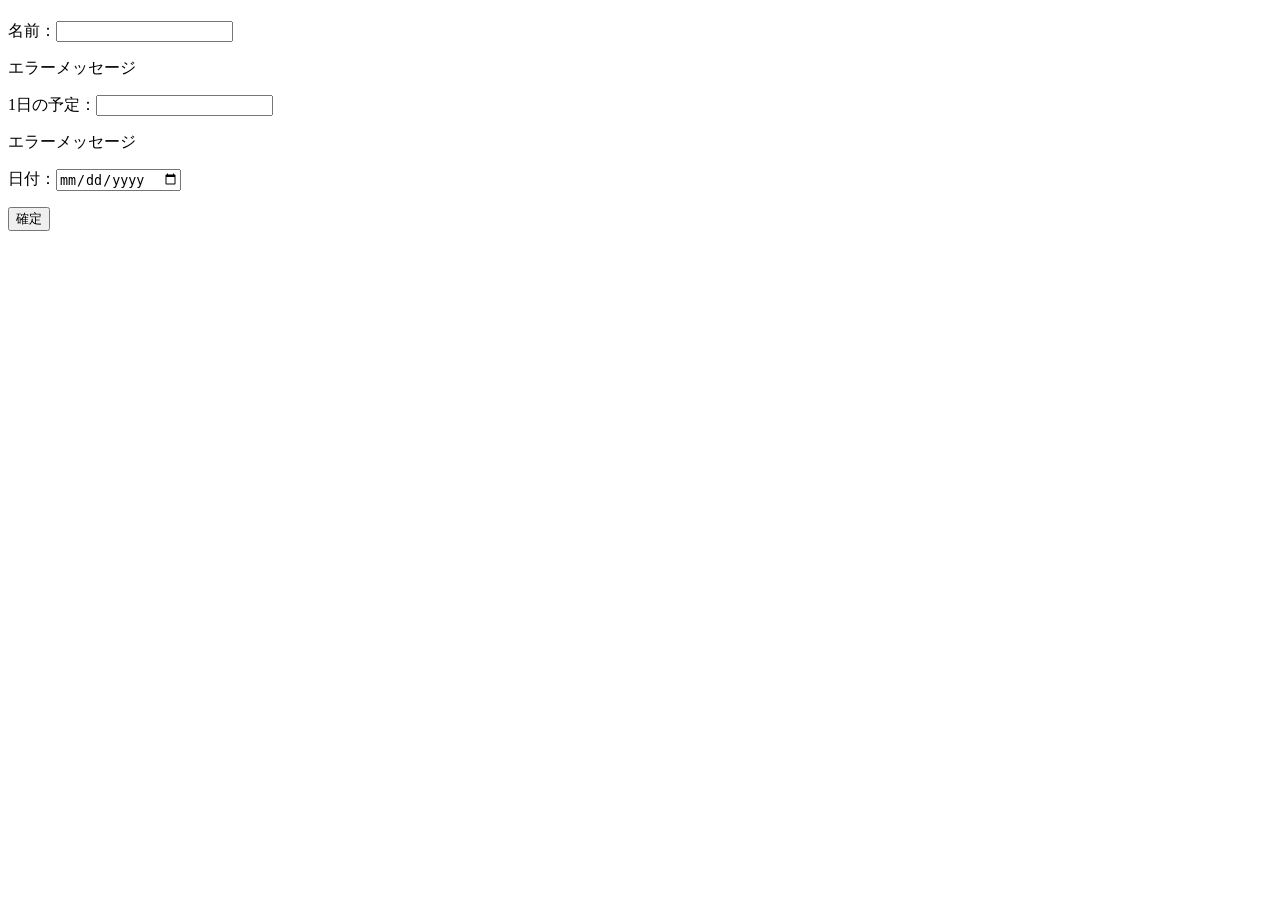
<file: src/main/resources/templates/add.html>
<!DOCTYPE html>
<html xmlns:th="http://www.thymeleaf.org">

<head>
	<title>予定入力</title>
	<meta charset="utf-8" />
	<link rel="stylesheet" th:href="@{/style_title.css}">
</head>

<body>
	<h1 th:text="${title}"></h1>
	<form method="get" action="#" th:action="@{/confirm}" th:object="${input}">
		
		<p>名前：<input type="text" name="name" th:value="*{name}"></p>
		<div th:if="${#fields.hasErrors('name')}" th:errors="*{name}">エラーメッセージ</div>
		<p>1日の予定：<input type="text" name="list" th:value="*{list}"></p>
		<div th:if="${#fields.hasErrors('list')}" th:errors="*{list}">エラーメッセージ</div>
		
		<p>日付：<input type="date" name="date" th:value="*{date}"></p>		
		
		<input type="submit" value="確定">

	</form>
	
	
</body>
</html>
</file>
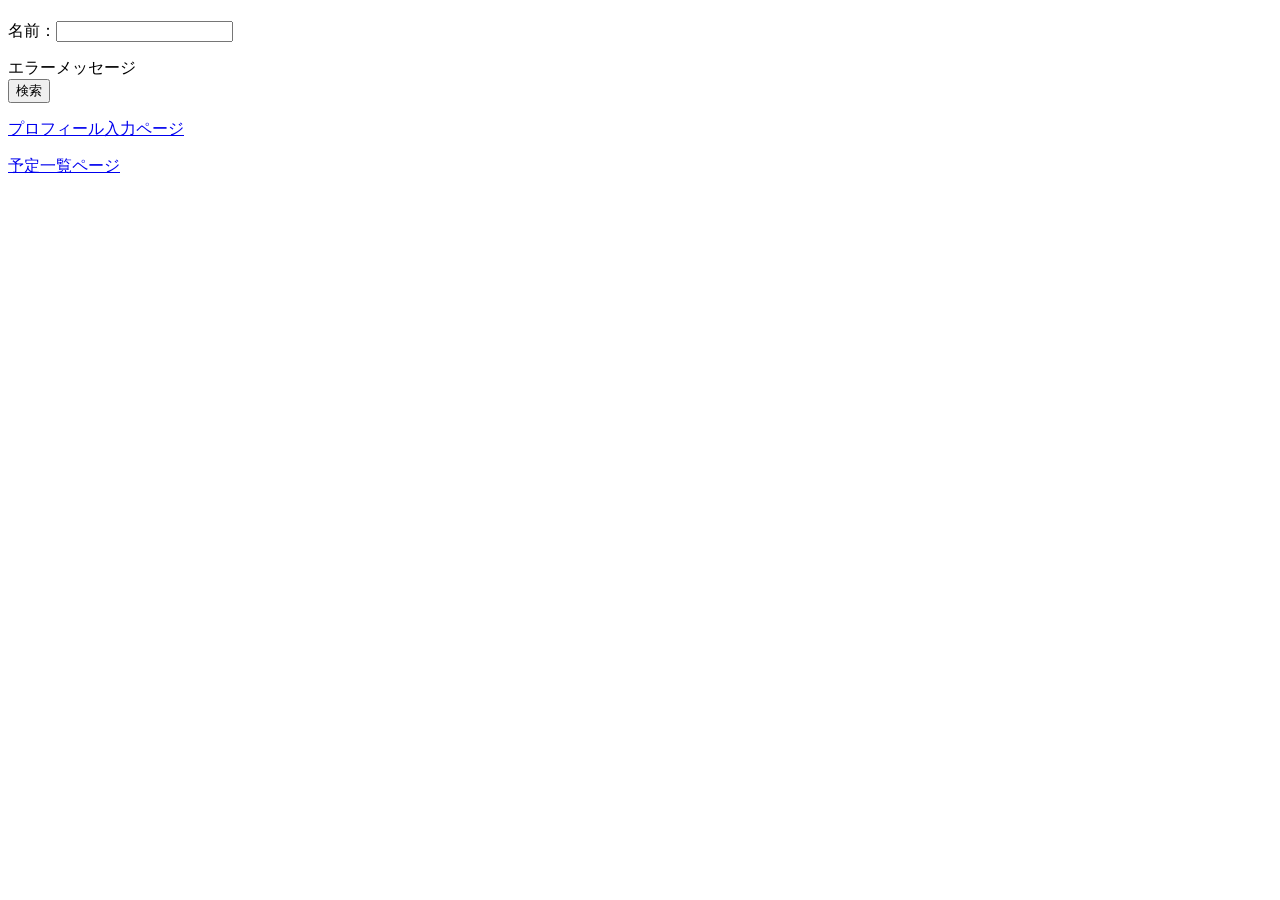
<file: src/main/resources/templates/add2.html>
<!DOCTYPE html>
<html xmlns:th="http://www.thymeleaf.org">

<head>
	<title>検索フォーム</title>
	<meta charset="utf-8" />
	<link rel="stylesheet" th:href="@{/style_title.css}">
</head>
<body>
	<h1 th:text="ユーザー検索"></h1>
	<form method="get" action="#" th:action="@{/roster}" th:object="${input2}">

		<p>名前：<input type="text" name="name" th:value="*{name}"></p>
		<div th:if="${#fields.hasErrors('name')}" th:errors="*{name}">エラーメッセージ</div>

		<input type="submit" value="検索">

	</form>
<p>
	<a href="http://localhost:8080/p">プロフィール入力ページ</a>
	</p>
	<p>
	<a href="http://localhost:8080/form">予定一覧ページ</a>
	</p>
	
</body>

</html>
</file>
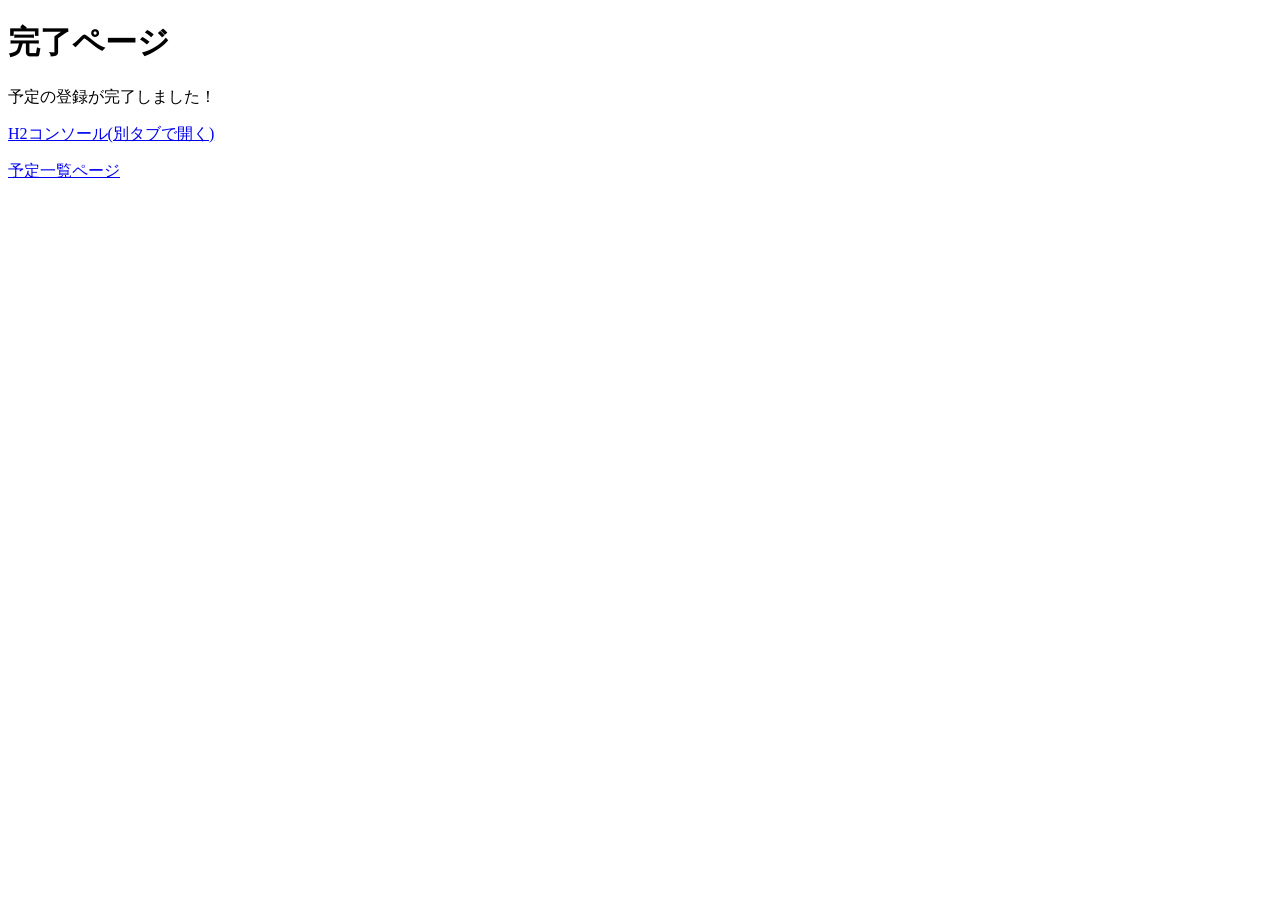
<file: src/main/resources/templates/complete.html>
<!DOCTYPE html>
<html xmlns:th="http://www.thymeleaf.org">

<head>
	<title>完了ページ</title>
	<meta charset="utf-8" />
	<link rel="stylesheet" th:href="@{/style.css}">
</head>

<body>
	<h1>完了ページ</h1>
	<p>予定の登録が完了しました！</p>
	<a href="http://localhost:8080/h2-console" target="_blank">H2コンソール(別タブで開く)</a>
	<p><a href="http://localhost:8080/form">予定一覧ページ</a></p>
</body>

</html>
</file>
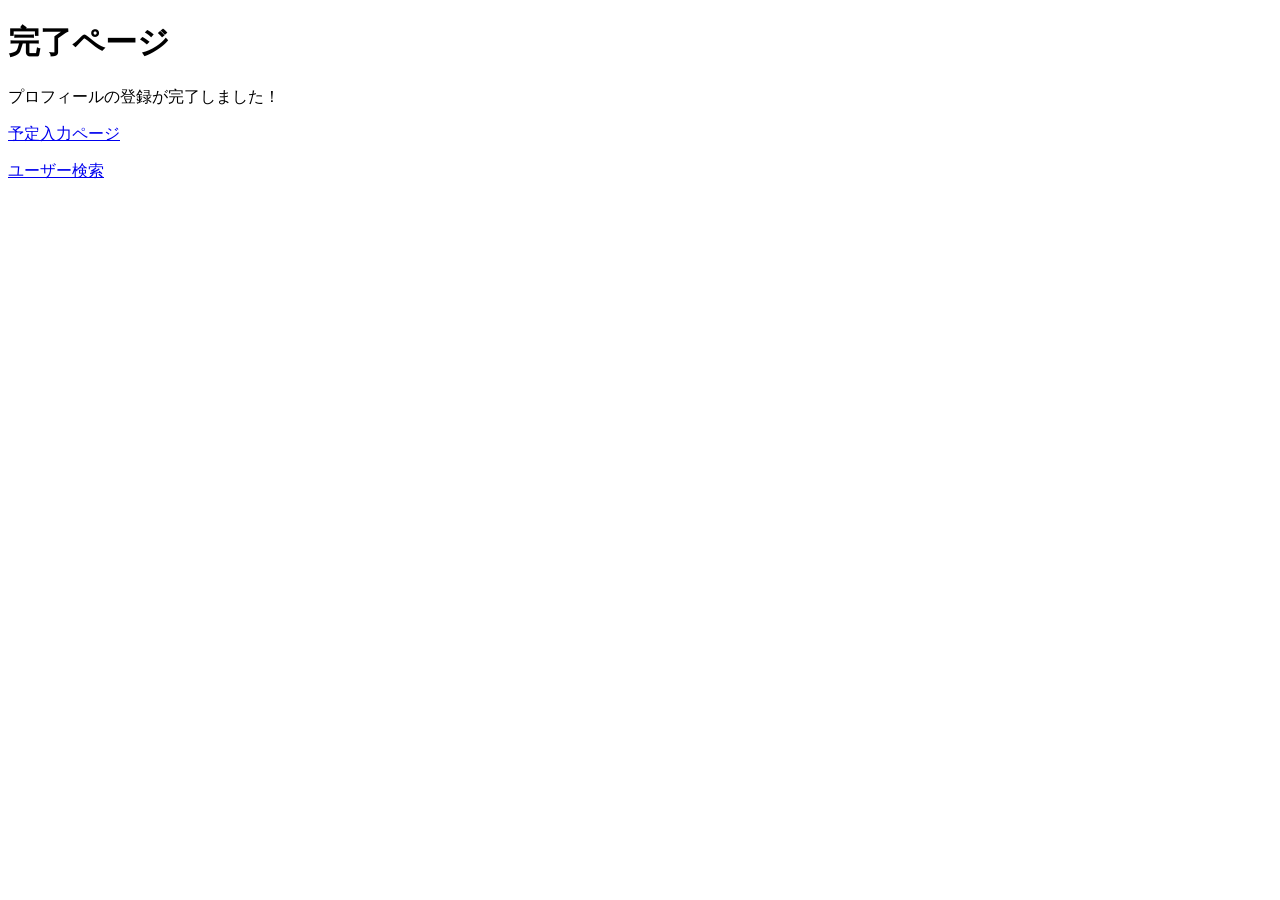
<file: src/main/resources/templates/complete2.html>
<!DOCTYPE html>
<html xmlns:th="http://www.thymeleaf.org">

<head>
	<title>完了ページ</title>
	<meta charset="utf-8" />
	<link rel="stylesheet" th:href="@{/style_title.css}">
</head>

<body>
	<h1>完了ページ</h1>
	<p>プロフィールの登録が完了しました！</p>
	<a href="http://localhost:8080/form">予定入力ページ</a>
	
	<p>
		<a href="http://localhost:8080/add2">ユーザー検索</a>
	</p>
	
</body>

</html>
</file>
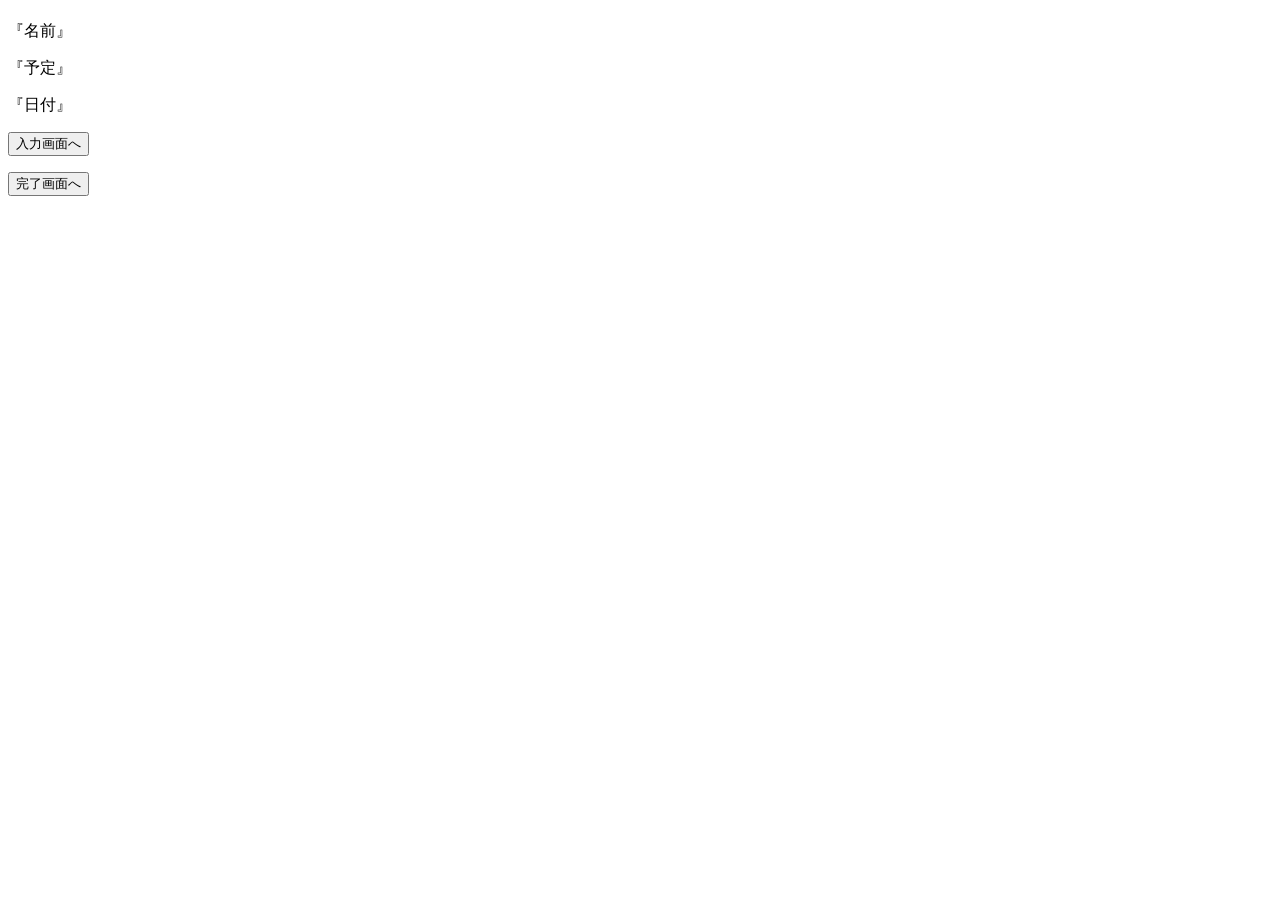
<file: src/main/resources/templates/confirm.html>
<!DOCTYPE html>
<html xmlns:th="http://www.thymeleaf.org">
<head>
<title>確認ページ</title>
<meta charset="utf-8" />
<link rel="stylesheet" th:href="@{/style_title.css}">
</head>
<body>

	<h1><span th:text="${title}"></span></h1>
	<div th:object="${input}">
		<p>『名前』</p>
		<p th:text="*{name}"></p>
		<p>『予定』</p>
		<p th:text="*{list}"></p>
		<p>『日付』</p>
		<p th:text="*{date}"></p>
		
		
		<form method="get" action="#" th:action="@{/add}">
			<input type="hidden" name="name" th:value="*{name}">
			<input type="hidden" name="list" th:value="*{list}">
			<input type="hidden" name="date" th:value="*{date}">
			<input type="submit" value="入力画面へ">
		</form>
		<p></p>
		<form method="get" action="#" th:action="@{/complete}">
			<input type="hidden" name="name" th:value="*{name}">
			<input type="hidden" name="list" th:value="*{list}">
			<input type="hidden" name="date" th:value="*{date}">
			<input type="submit" value="完了画面へ">
		</form>
	</div>

</body>
</html>
</file>
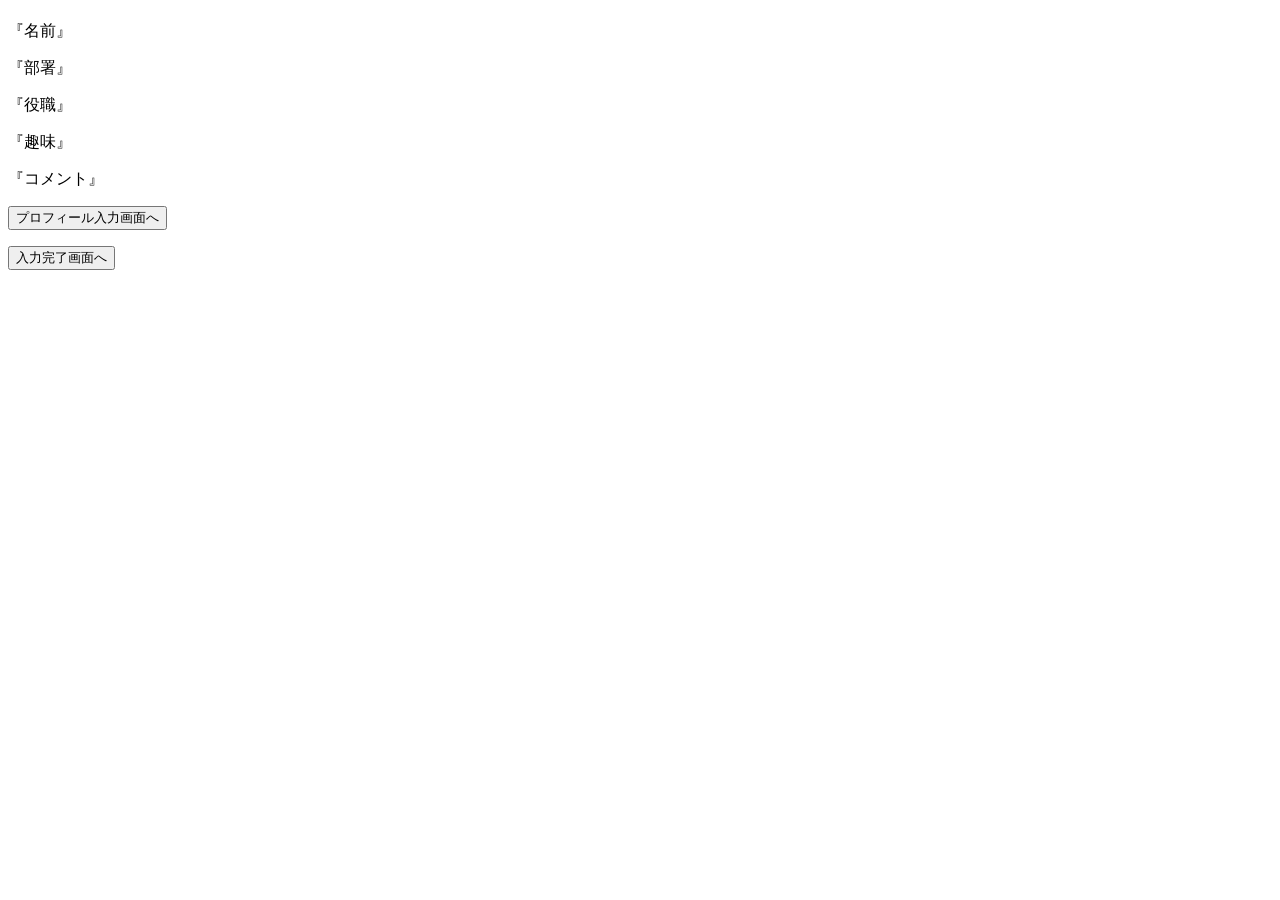
<file: src/main/resources/templates/confirm2.html>
<!DOCTYPE html>
<html xmlns:th="http://www.thymeleaf.org">

<head>
	<title>確認ページ</title>
	<meta charset="utf-8" />
	<link rel="stylesheet" th:href="@{/style_title.css}">
</head>

<body>

	<h1><span th:text="${title}"></span></h1>
	<div th:object="${input2}">
		<p>『名前』</p>
		<p th:text="*{name}"></p>
			<p>『部署』</p>
		<p th:text="*{busyo}"></p>
			<p>『役職』</p>
		<p th:text="*{yakusyoku}"></p>
			<p>『趣味』</p>
		<p th:text="*{syumi}"></p>
			<p>『コメント』</p>
		<p th:text="*{comment}"></p>
<!--		<p>入力内容ここまで</p>-->
		<form method="get" action="#" th:action="@{/p}">
			<input type="hidden" name="name" th:value="*{name}">
			<input type="hidden" name="busyo" th:value="*{busyo}">
			<input type="hidden" name="yakusyoku" th:value="*{yakusyoku}">
			<input type="hidden" name="syumi" th:value="*{syumi}">
			<input type="hidden" name="comment" th:value="*{comment}">
			<input type="submit" value="プロフィール入力画面へ">
		</form>
		<p></p>
		<form method="get" action="#" th:action="@{/complete2}">
			<input type="hidden" name="name" th:value="*{name}">
			<input type="hidden" name="busyo" th:value="*{busyo}">
			<input type="hidden" name="yakusyoku" th:value="*{yakusyoku}">
			<input type="hidden" name="syumi" th:value="*{syumi}">
			<input type="hidden" name="comment" th:value="*{comment}">
			<input type="submit" value="入力完了画面へ">
		</form>
	</div>

</body>

</html>
</file>
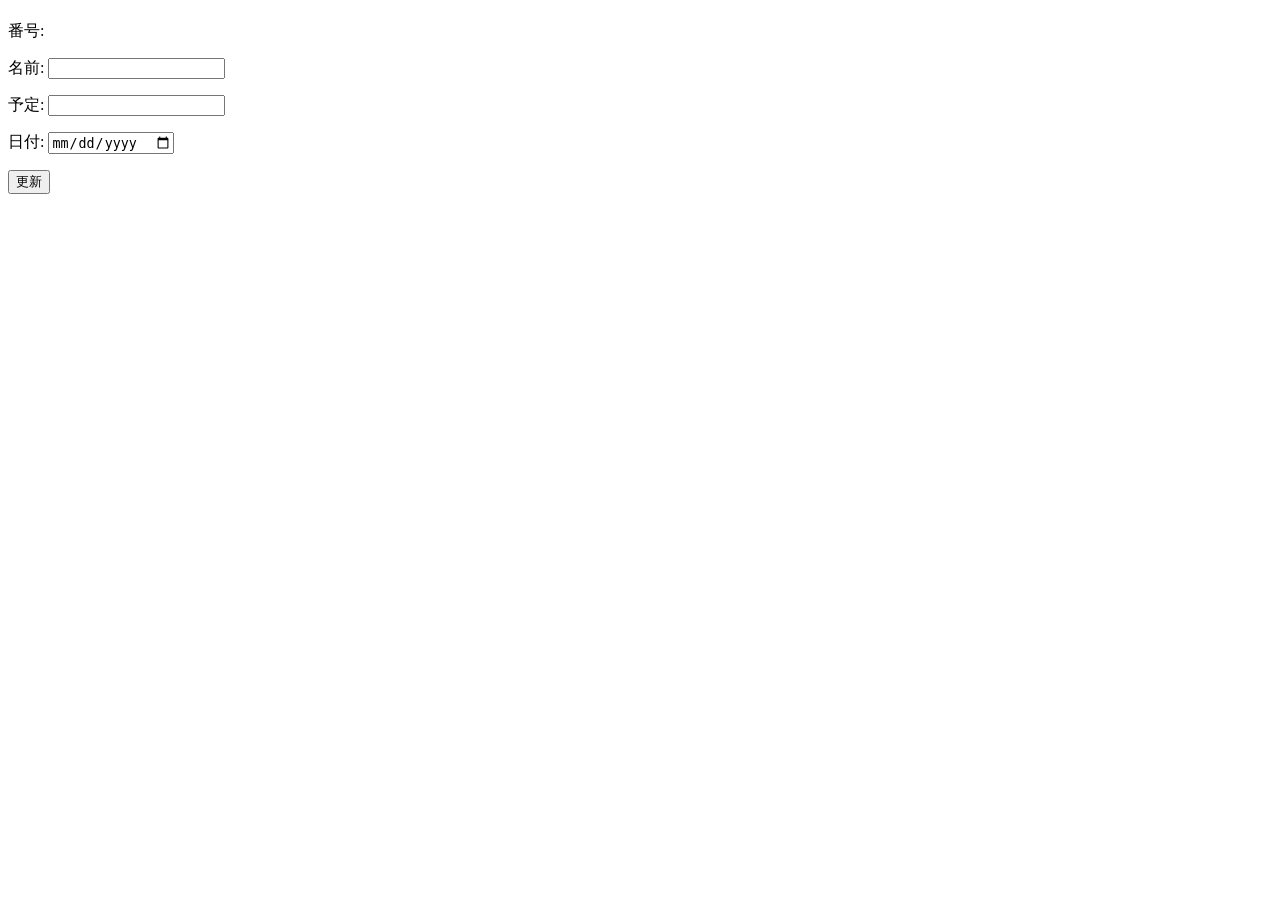
<file: src/main/resources/templates/edit.html>
<!DOCTYPE html>
<html xmlns:th="http://www.thymeleaf.org">
<head>
	<title>予定編集</title>
	<meta charset="utf-8" />
	<link rel="stylesheet" th:href="@{/style_title.css}">
</head>
<body>
	<h1 th:text="${title}"></h1>
	<div th:object="${form}">
		<form action="#" method="get" th:action="@{/edit/__*{id}__/exe}">
			<p>
				番号:<span th:text="*{id}"></span> <input type="hidden" name="id"
					th:value="*{id}">
			</p>
			<p>
				名前: <input type="text" name="name" th:value="*{name}">
			</p>
			<p>
				予定: <input type="text" name="list" th:value="*{list}">
			</p>
						<p>
				日付: <input type="date" name="date" th:value="*{date}">
			</p>
			<input type="submit" value="更新">
		</form>
	</div>
</body>
</html>
</file>
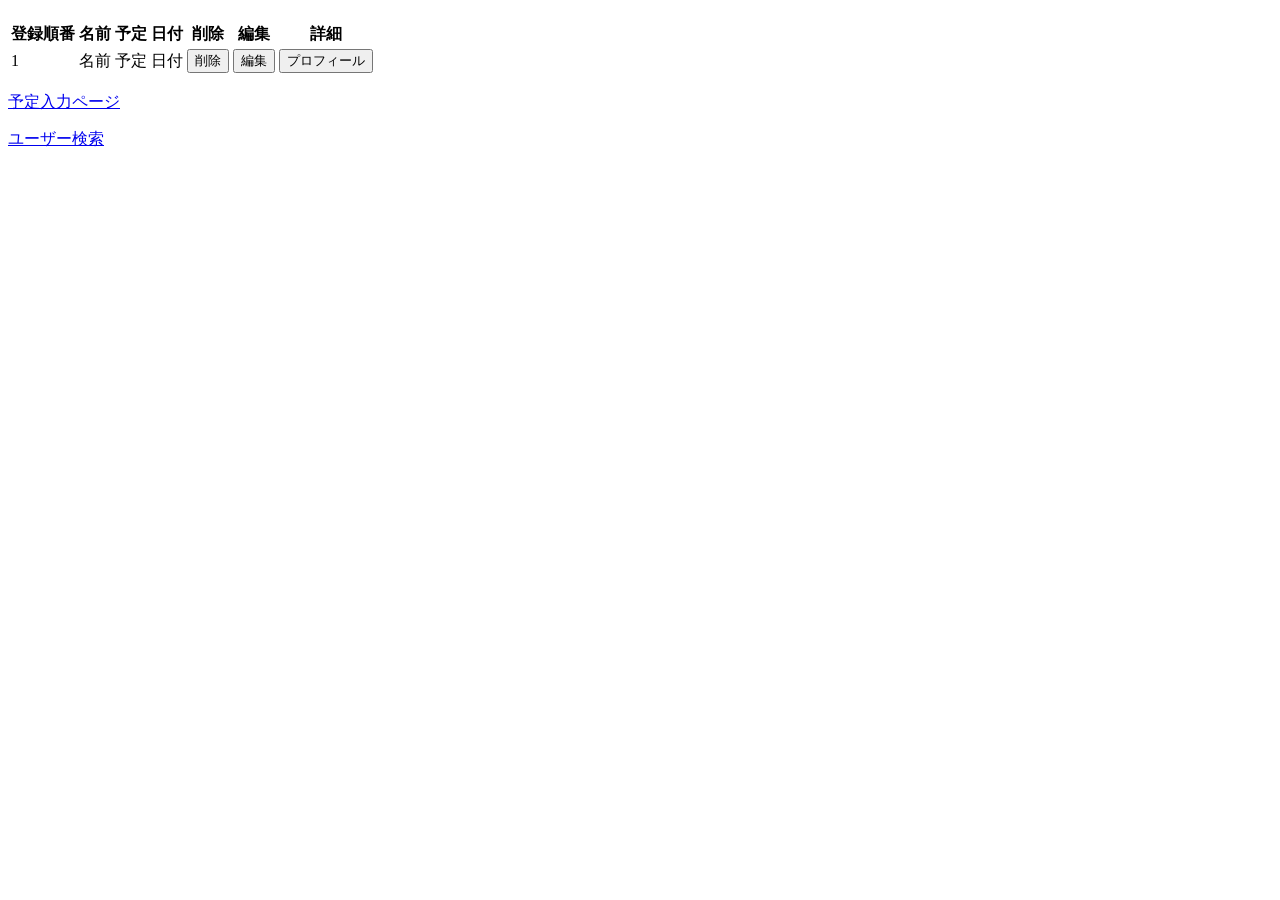
<file: src/main/resources/templates/form.html>
<!DOCTYPE html>
<html xmlns:th="http://www.thymeleaf.org">
<head>
	<title>予定一覧</title>
	<meta charset="utf-8" />
	<link rel="stylesheet" th:href="@{/style.css}">
	<h1 th:text="${title}"></h1>
</head>
	<table>
		<tr>
			<th>登録順番</th>
			<th>名前</th>
			<th>予定</th>
			<th>日付</th>
			<th>削除</th>
			<th>編集</th>
			<th>詳細</th>
		</tr>
		<tr th:each="res : ${dbList}">
			<td th:text="${res.id}">1</td>
			<td th:text="${res.name}">名前</td>
			<td th:text="${res.list}">予定</td>
			<td th:text="${res.date}">日付</td>
			<td>
				<form th:action="@{/del/{id}(id=${res.id})}">
					<input type="submit" value="削除" >
				</form>
			</td>
			<td>
				<form th:action="@{/edit/{id}(id=${res.id})}">
					<input type="submit" value="編集" />
				</form>
			</td>
			<td>
				<form th:action="@{/roster}" th:object="${input2}">
					<input type="hidden" name="name" th:value="${res.name}">
					<input type="submit" value="プロフィール"/>
				</form>
			</td>
		</tr>
	</table>
	
	<p>
		<a href="/form" th:href="@{/add}">予定入力ページ</a>
	</p>
	<p>
		<a href="/add2">ユーザー検索</a>
	</p>
</file>
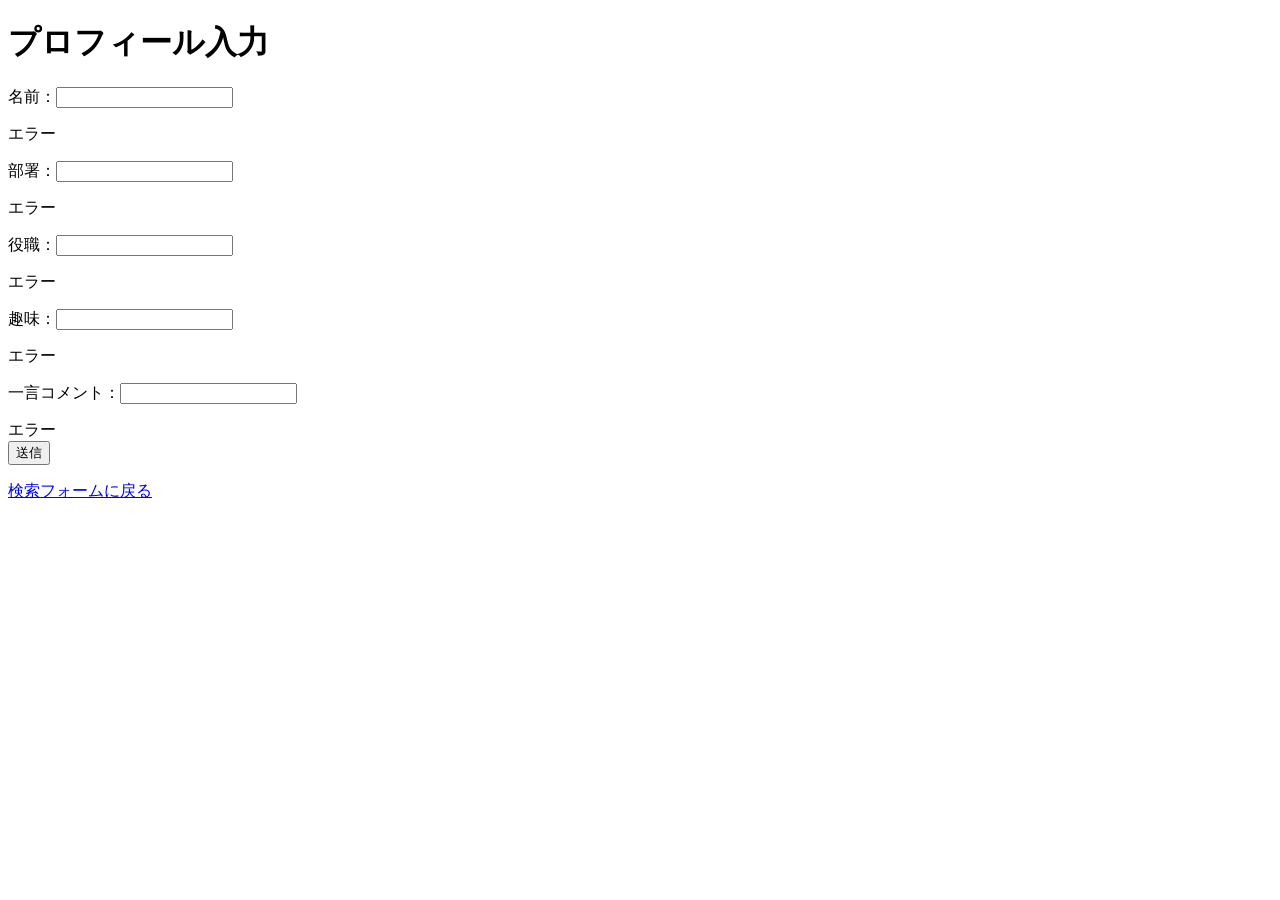
<file: src/main/resources/templates/profile.html>
<!DOCTYPE html>
<html xmlns:th="http://www.thymeleaf.org">
<head>
<h1>プロフィール入力</h1>
<meta charset="utf-8" />
<link rel="stylesheet" th:href="@{/style_title.css}">
</head>
<body>
	<form method="get" action="#" th:action="@{/confirm2}" th:object="${input2}">
		<p>名前：<input type="text" name="name" th:value="*{name}"></p>
		<div th:if="${#fields.hasErrors('name')}" th:errors="*{name}">エラー</div>
		
		<p>部署：<input type="text" name="busyo" th:value="*{busyo}"></p>
		<div th:if="${#fields.hasErrors('busyo')}" th:errors="*{busyo}">エラー</div>
		
		<p>役職：<input type="text" name="yakusyoku" th:value="*{yakusyoku}"></p>
		<div th:if="${#fields.hasErrors('yakusyoku')}" th:errors="*{yakusyoku}">エラー</div>
		
		
		<p>趣味：<input type="text" name="syumi" th:value="*{syumi}"></p>
		<div th:if="${#fields.hasErrors('syumi')}" th:errors="*{syumi}">エラー</div>
		
		<p>一言コメント：<input type="text" name="comment" th:value="*{comment}"></p>	
		<div th:if="${#fields.hasErrors('comment')}" th:errors="*{comment}">エラー</div>
		<input type="submit" value="送信">
	</form>
	<p>
	<a href="http://localhost:8080/add2">検索フォームに戻る</a>
	</p>
</body>
</html>
</file>
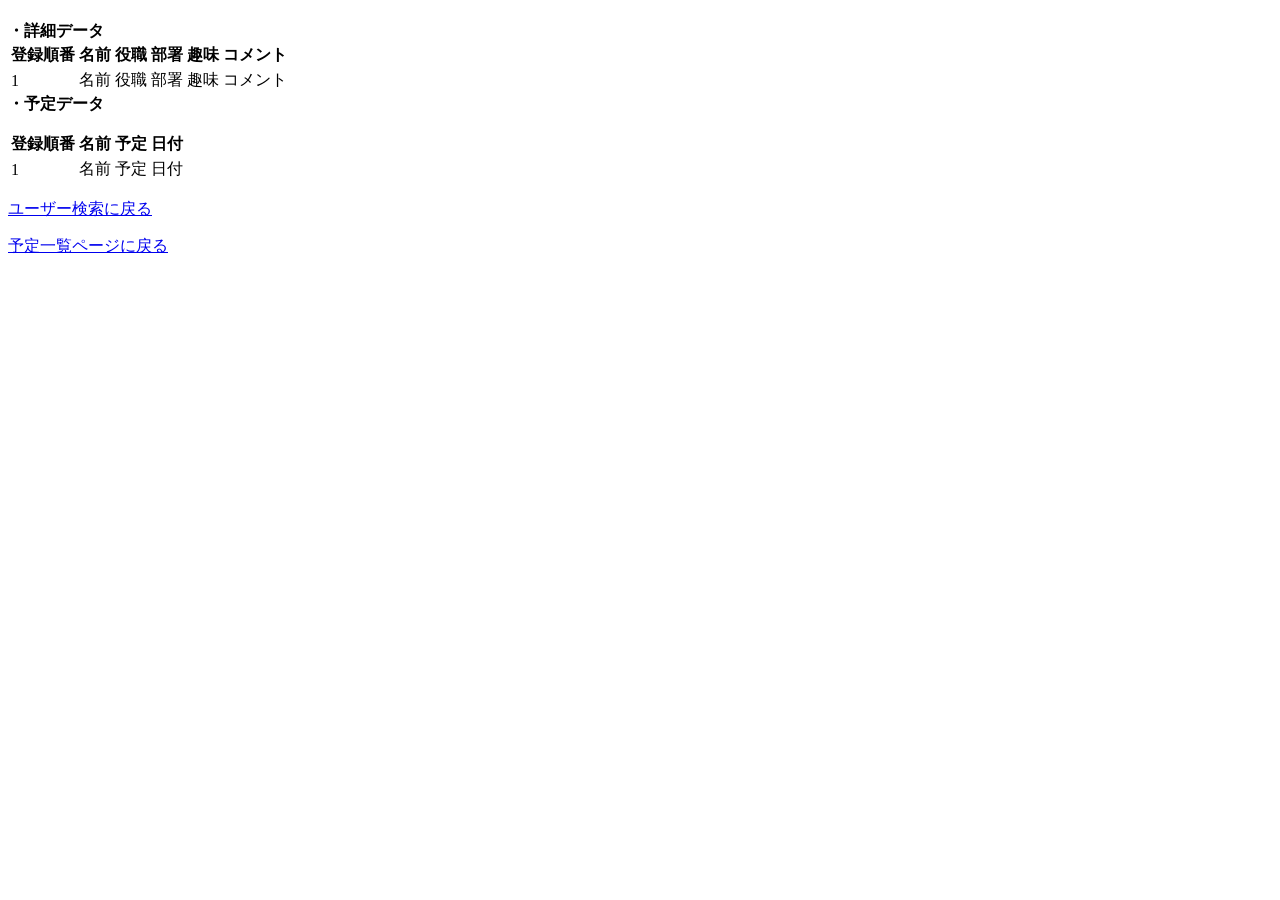
<file: src/main/resources/templates/roster.html>
<!DOCTYPE html>
<html xmlns:th="http://www.thymeleaf.org">

<head>
	<title>名簿詳細</title>
	<meta charset="utf-8" />
	<link rel="stylesheet" th:href="@{/style_roster.css}">
</head>

<body>
	<h1 th:text="${title}"></h1>
	<b>・詳細データ</b>
	<table class = "aaa">
		<tr>
			<th>登録順番</th>
			<th>名前</th>
			<th>役職</th>
			<th>部署</th>
			<th>趣味</th>
			<th>コメント</th>
		</tr>
		<tr th:each="res : ${dbList}">
			<td th:text="${res.id}">1</td>
			<td th:text="${res.name}">名前</td>
			<td th:text="${res.yakusyoku}">役職</td>
			<td th:text="${res.busyo}">部署</td>
			<td th:text="${res.syumi}">趣味</td>
			<td th:text="${res.comment}">コメント</td>

		</tr>
		
	</table>


	<!--	予定表示-->
	<table class ="bbb">
	<b>・予定データ</b>
	<p></p>
		<tr>
			<th>登録順番</th>
			<th>名前</th>
			<th>予定</th>
			<th>日付</th>
		</tr>
		<tr th:each="res : ${dbList2}">
			<td th:text="${res.id}">1</td>
			<td th:text="${res.name}">名前</td>
			<td th:text="${res.list}">予定</td>
			<td th:text="${res.date}">日付</td>
		</tr>
	</table>



	<p>
		<a href="http://localhost:8080/add2">ユーザー検索に戻る</a>
	</p>
	<p>
		<a href="http://localhost:8080/form">予定一覧ページに戻る</a>
	</p>
</body>

</html>
</file>
